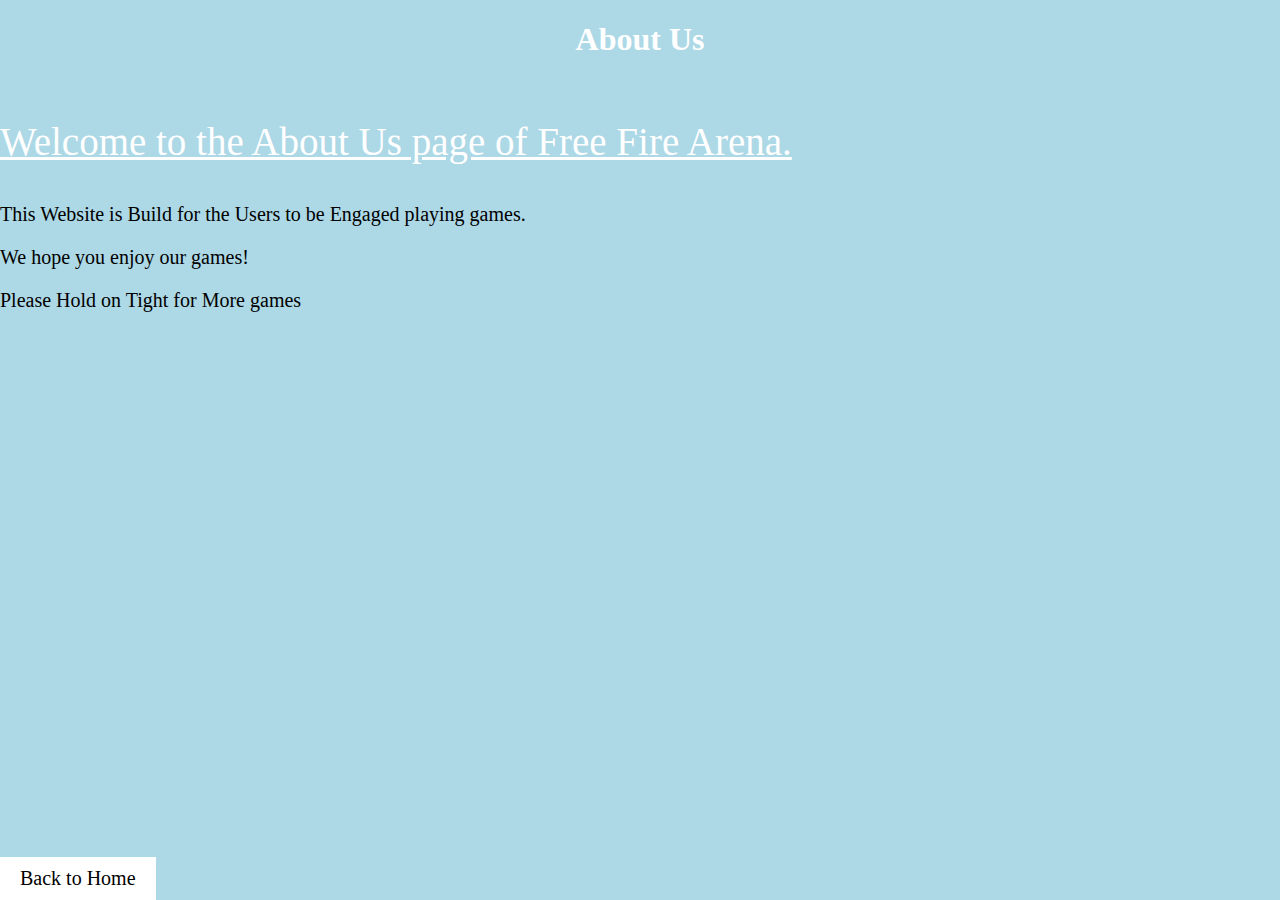
<file: css_1/about.html>
<!DOCTYPE html>
<html lang="en">
<head>
     <link rel="stylesheet" href="style2.css">
    <meta charset="UTF-8">
    <meta name="viewport" content="width=device-width, initial-scale=1.0">
    <title>About us</title>
</head>
<body>
    <header class="header">
        <h1>About Us</h1>
    </header>
    <main>
        <p id="headline">Welcome to the About Us page of Free Fire Arena.</p>
        <p class="description">This Website is Build for the Users to be Engaged playing games.</p>
        <p class="description">We hope you enjoy our games!</p>
        <p class="description">Please Hold on Tight for More games</p>
    </main>
    <a href="index.html"><button>Back to Home</button></a>
    
   
</body>
</html>
</file>
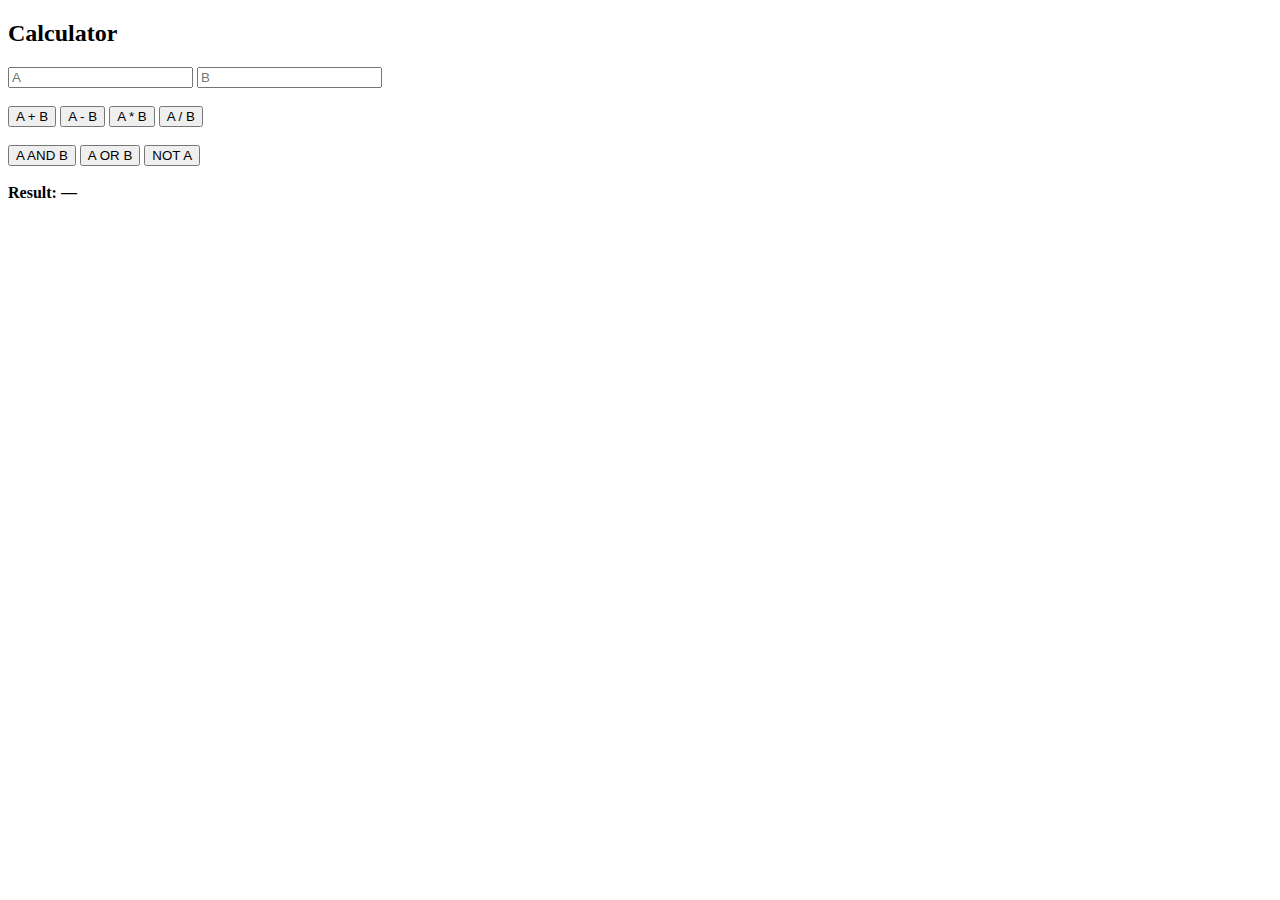
<file: javascript_1/calculator.html>
<!DOCTYPE html>
<html lang="en">
<head>
  <meta charset="UTF-8">
  <title>Calculator</title>
</head>
<body>

  <h2>Calculator</h2>

  <input type="number" id="a" placeholder="A" />
  <input type="number" id="b" placeholder="B" />

  <br><br>

  <button onclick="calc('+')">A + B</button>
  <button onclick="calc('-')">A - B</button>
  <button onclick="calc('*')">A * B</button>
  <button onclick="calc('/')">A / B</button>

  <br><br>

  <button onclick="calc('and')">A AND B</button>
  <button onclick="calc('or')">A OR B</button>
  <button onclick="calcNot()">NOT A</button>

  <br><br>

  <strong>Result: <span id="result">—</span></strong>

  <script src="script.js"></script>

</body>
</html>
</file>
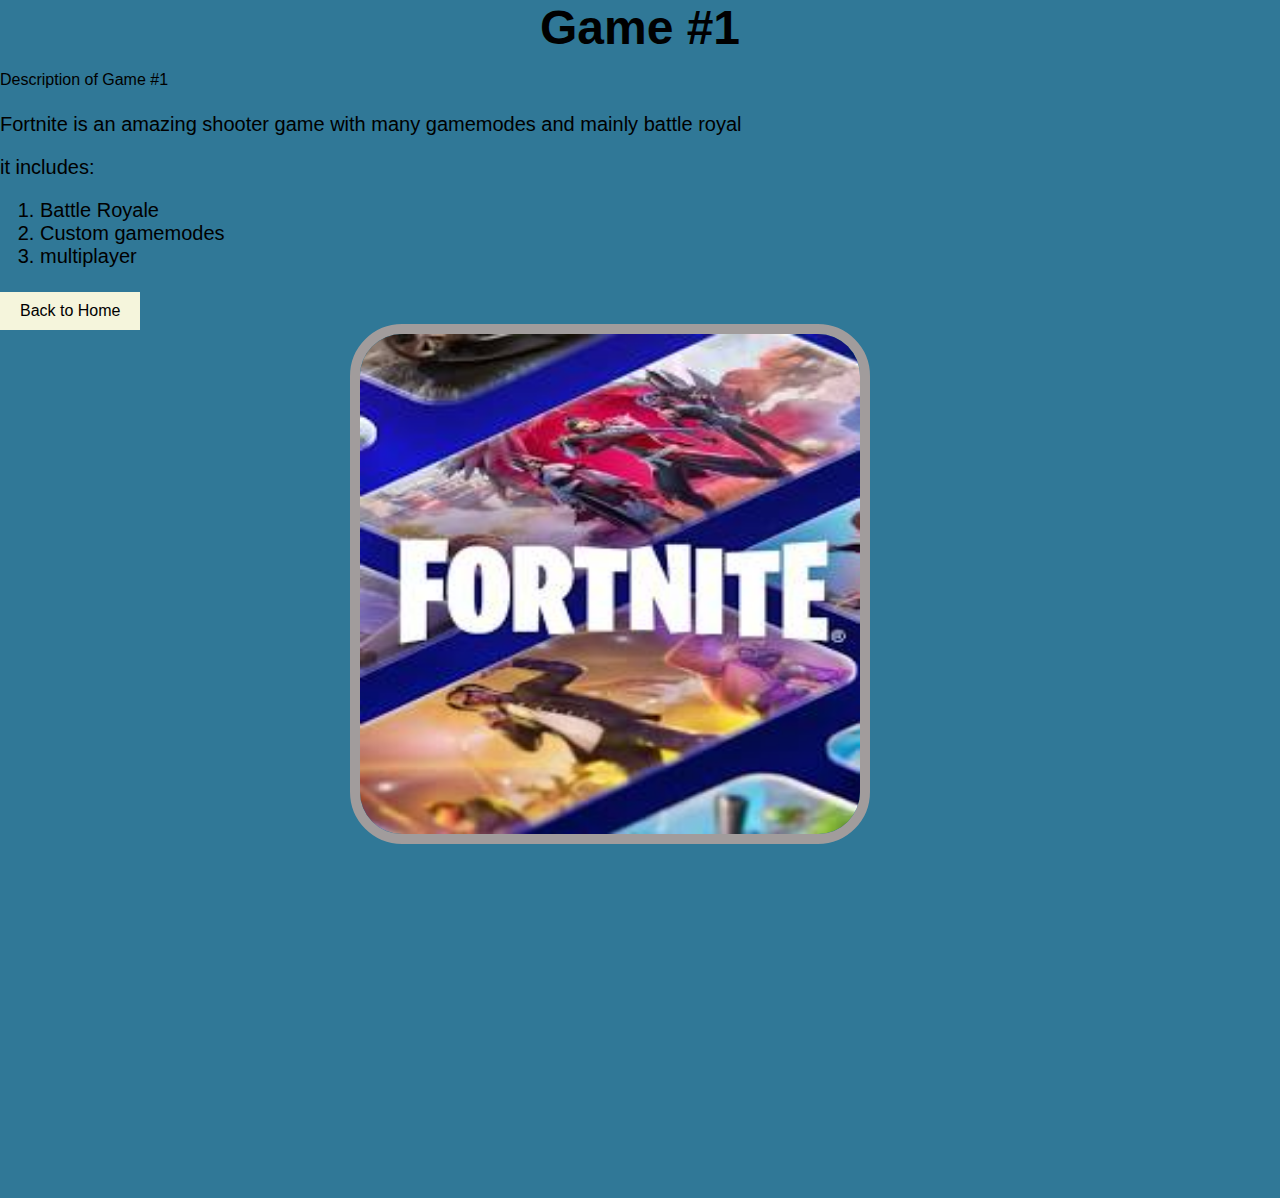
<file: javascript_1/page2.html>
<!DOCTYPE html>
<html lang="en">
    <meta charset="UTF-8">
    <link rel="stylesheet" href="pg2.css">
<head>
    <meta charset="UTF-8">
    <meta name="viewport" content="width=device-width, initial-scale=1.0">
    <title>Document</title>
</head>
<body>

    <h1>Game #1</h1>
    <p>Description of Game #1</p>
    <main>
        <p>Fortnite is an amazing shooter game with many gamemodes and mainly battle royal</p>
    <p> it includes:</p>
    <ol>
        <li>Battle Royale</li>
        <li>Custom gamemodes</li>
        <li>multiplayer</li>
    </ol>

</main>
    <nav>
        <a id="backToHome"href="landingpage.html">Back to Home</a>
    </nav>
    <nav>
        <a href="https://store.epicgames.com/en-US/discover/fortnite"><img src="[data-uri]"></a>
    </nav>
</body>

</html>
</file>
<file: css_1/style2.css>
body{
    background-color: lightblue;
     display: flex;
    flex-direction: column;

}

h1{
    color:white;
    text-align: center;
    vertical-align: top;
}

#headline{

    color: White;
    font-family: lobster, cursive;
    font-size: 39px;
    text-decoration: underline;


}

.description{
    font-family: lobster, cursive;
    font-size: 20px;
}

main{
    flex: 1;    
}



button{
    font-family: lobster, cursive;
    font-size: 20px;
    background-color: white;
    color: black;
    border: none;
    padding: 10px 20px;
    cursor: pointer;
}

html, body {
  height: 100%;
  margin: 0;
}
</file>
<file: javascript_1/pg2.css>
html, body { height: 100%;  
  margin: 0;
  padding: 0;
  font-family: Arial, sans-serif;
}
body { background-color: rgb(48, 120, 151);}
h1 {
  color: rgb(0, 0, 0);
  font-size: 3rem;
  margin: 0;
  text-align: center;
}
main {
    margin: 10px;
    font-size: 1.25rem;
    color: rgb(0, 0, 0);
    margin: 1.5rem 0;
}

img{
    margin: 350px;
    margin-top: -6px;
    width: 500px;
    height: 500px;
    border-radius: 10%;
    border-width: 10px;
    border-style: solid;
    border-color: rgb(161, 156, 156);
}


#backToHome{
    background-color: beige;
    color: black;
    padding: 10px 20px;
    text-align: center;
    text-decoration: none;
    display: inline-block;
    
}
</file>
